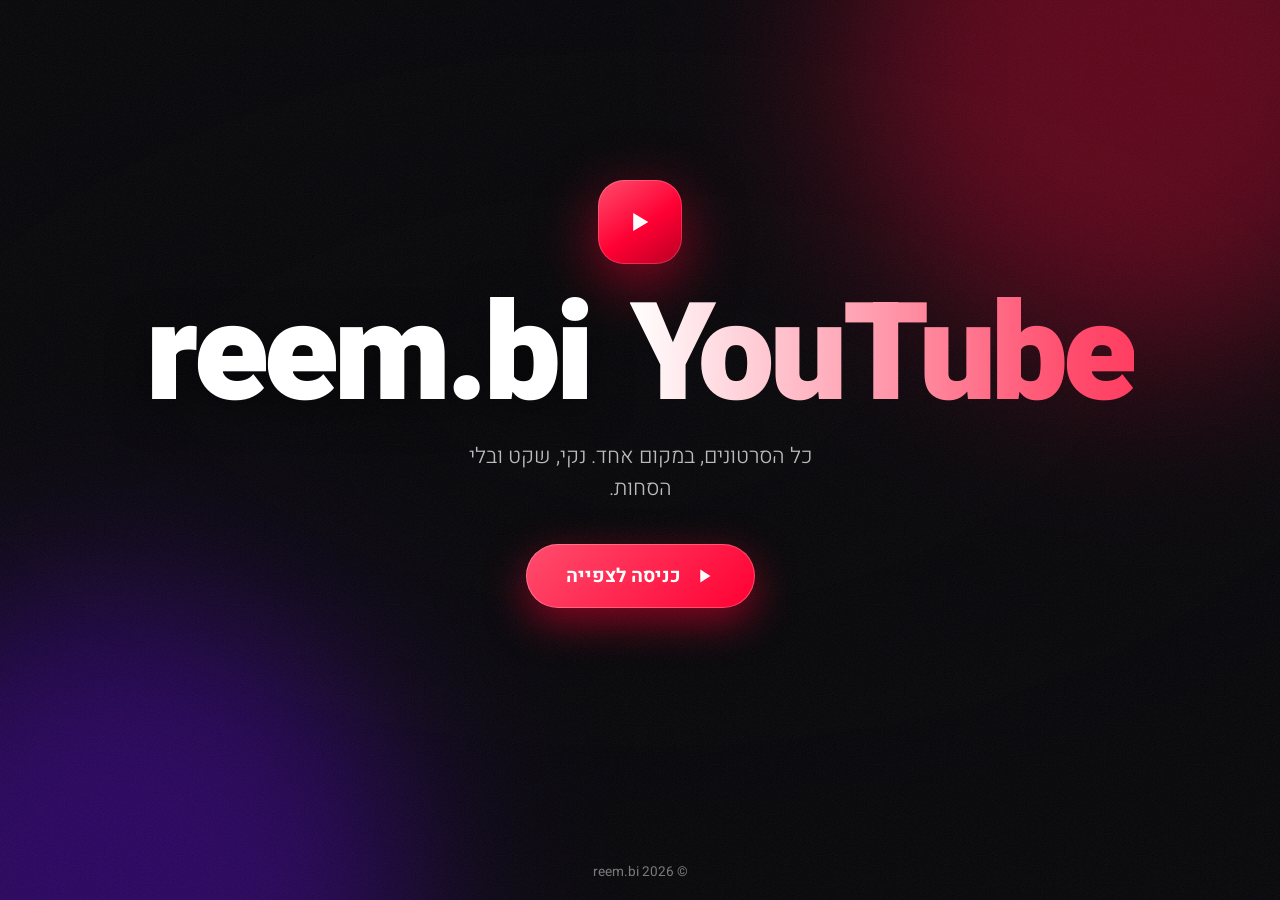
<file: index.html>
<!doctype html>
<html lang="he" dir="rtl">
<head>
  <meta charset="utf-8">
  <meta name="viewport" content="width=device-width, initial-scale=1">
  <title>reem.bi · YouTube</title>
  <meta name="description" content="reem.bi YouTube — כניסה לצפייה">
  <link rel="icon" href="data:image/svg+xml,%3Csvg xmlns='http://www.w3.org/2000/svg' viewBox='0 0 64 64'%3E%3Crect width='64' height='64' rx='16' fill='%23ff0033'/%3E%3Cpath d='M26 20l20 12-20 12z' fill='white'/%3E%3C/svg%3E">
  <link rel="preconnect" href="https://fonts.googleapis.com">
  <link rel="preconnect" href="https://fonts.gstatic.com" crossorigin>
  <link href="https://fonts.googleapis.com/css2?family=Heebo:wght@300;400;700;900&display=swap" rel="stylesheet">
  <link rel="stylesheet" href="assets/style.css">
</head>
<body class="landing">

  <!-- רקע: סרטונים מתחלפים -->
  <div class="bg" id="bg" aria-hidden="true"></div>
  <div class="bg-shade" aria-hidden="true"></div>
  <div class="blob blob-1" aria-hidden="true"></div>
  <div class="blob blob-2" aria-hidden="true"></div>
  <div class="grain" aria-hidden="true"></div>

  <main class="hero">
    <div class="logo" aria-hidden="true">
      <svg viewBox="0 0 64 64"><path d="M25 19l22 13-22 13z"/></svg>
    </div>

    <h1 class="title">
      <span class="brand">reem.bi</span>
      <span class="yt">YouTube</span>
    </h1>

    <p class="tagline">כל הסרטונים, במקום אחד. נקי, שקט ובלי הסחות.</p>

    <a class="cta" id="enter" href="watch.html">
      <span class="cta-shine" aria-hidden="true"></span>
      <svg class="cta-icon" viewBox="0 0 24 24" aria-hidden="true"><path d="M8 5v14l11-7z"/></svg>
      <span>כניסה לצפייה</span>
    </a>

    <div class="strip" id="strip" aria-hidden="true"></div>
  </main>

  <footer class="foot">© <span id="year"></span> reem.bi</footer>

  <script src="assets/config.js"></script>
  <script>
    (function () {
      var cfg = window.SITE_CONFIG || {};
      var ids = cfg.backgroundVideos || [];
      var bg = document.getElementById("bg");
      document.getElementById("year").textContent = new Date().getFullYear();

      // שורת תמונות ממוזערות עדינה מתחת לכפתור
      var strip = document.getElementById("strip");
      var track = document.createElement("div");
      track.className = "strip-track";
      // משכפלים כדי שהגלילה תהיה רציפה (והרצועה תהיה רחבה מספיק)
      var reel = ids;
      while (reel.length && reel.length < 6) reel = reel.concat(ids);
      if (reel.length) strip.appendChild(track);
      reel.concat(reel).forEach(function (id) {
        var img = document.createElement("img");
        img.src = "https://i.ytimg.com/vi/" + id + "/hqdefault.jpg";
        img.alt = "";
        img.loading = "lazy";
        img.onerror = function () { this.remove(); };
        track.appendChild(img);
      });

      // רקע: תמונת פתיחה מיידית + סרטון YouTube מושתק שמתחלף כל כמה שניות
      if (ids.length) bg.style.backgroundImage = "url(https://i.ytimg.com/vi/" + ids[0] + "/maxresdefault.jpg)";

      var reduceMotion = window.matchMedia("(prefers-reduced-motion: reduce)").matches;
      if (!ids.length || reduceMotion) return;

      var i = 0, current = null;
      function show(id) {
        var f = document.createElement("iframe");
        f.className = "bg-video";
        f.tabIndex = -1;
        f.setAttribute("allow", "autoplay; encrypted-media");
        f.src = "https://www.youtube-nocookie.com/embed/" + id +
          "?autoplay=1&mute=1&controls=0&loop=1&playlist=" + id +
          "&playsinline=1&modestbranding=1&rel=0&iv_load_policy=3&disablekb=1&start=20";
        bg.appendChild(f);
        // נותנים לסרטון להיטען ואז מעמעמים פנימה
        setTimeout(function () {
          f.classList.add("on");
          var old = current;
          current = f;
          if (old) setTimeout(function () { old.remove(); }, 2000);
        }, 2500);
      }
      show(ids[0]);
      if (ids.length > 1) {
        setInterval(function () { i = (i + 1) % ids.length; show(ids[i]); }, 22000);
      }
    })();

    // אנימציית יציאה לפני המעבר לדף הצפייה
    document.getElementById("enter").addEventListener("click", function (e) {
      if (e.metaKey || e.ctrlKey || e.shiftKey || e.button !== 0) return;
      e.preventDefault();
      var href = this.href;
      document.body.classList.add("leaving");
      setTimeout(function () { location.href = href; }, 650);
    });
    // חזרה עם כפתור "אחורה" מה-bfcache
    window.addEventListener("pageshow", function () { document.body.classList.remove("leaving"); });
  </script>
</body>
</html>
</file>
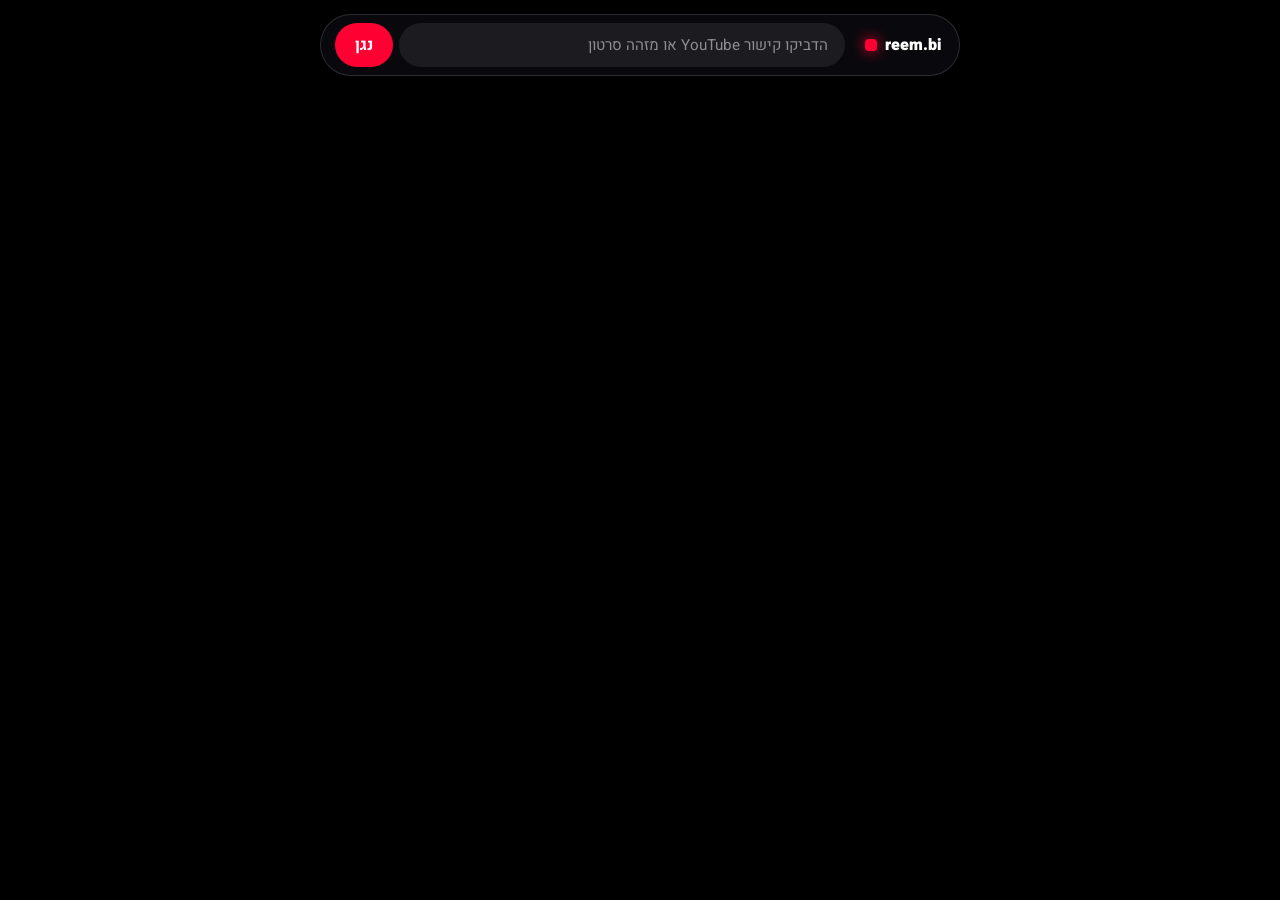
<file: watch.html>
<!doctype html>
<html lang="he" dir="rtl">
<head>
  <meta charset="utf-8">
  <meta name="viewport" content="width=device-width, initial-scale=1">
  <title>צפייה · reem.bi</title>
  <link rel="icon" href="data:image/svg+xml,%3Csvg xmlns='http://www.w3.org/2000/svg' viewBox='0 0 64 64'%3E%3Crect width='64' height='64' rx='16' fill='%23ff0033'/%3E%3Cpath d='M26 20l20 12-20 12z' fill='white'/%3E%3C/svg%3E">
  <link rel="preconnect" href="https://fonts.googleapis.com">
  <link rel="preconnect" href="https://fonts.gstatic.com" crossorigin>
  <link href="https://fonts.googleapis.com/css2?family=Heebo:wght@300;400;700;900&display=swap" rel="stylesheet">
  <link rel="stylesheet" href="assets/style.css">
</head>
<body class="watch">

  <iframe id="player" class="player" title="YouTube"
    allow="accelerometer; autoplay; clipboard-write; encrypted-media; gyroscope; picture-in-picture; web-share; fullscreen"
    allowfullscreen referrerpolicy="strict-origin-when-cross-origin"></iframe>

  <!-- פס שקוף בראש המסך: העכבר מעל ה-iframe לא נקלט בדף, אז הפס הזה מחזיר את הסרגל -->
  <div class="hot" id="hot" aria-hidden="true"></div>

  <!-- סרגל צף קטן: חזרה לדף הבית + הדבקת קישור לסרטון אחר -->
  <header class="bar" id="bar">
    <a class="bar-home" href="index.html" title="לדף הבית">
      <span class="dot" aria-hidden="true"></span>reem.bi
    </a>
    <form class="bar-form" id="form">
      <input id="url" type="text" inputmode="url" autocomplete="off"
        placeholder="הדביקו קישור YouTube או מזהה סרטון" aria-label="קישור לסרטון">
      <button type="submit">נגן</button>
    </form>
  </header>

  <script src="assets/config.js"></script>
  <script>
    (function () {
      var cfg = window.SITE_CONFIG || {};
      var player = document.getElementById("player");
      var bar = document.getElementById("bar");
      var input = document.getElementById("url");

      // מחלץ מזהה סרטון (או פלייליסט) מכל צורת קישור נפוצה
      function parse(text) {
        text = (text || "").trim();
        if (/^[\w-]{11}$/.test(text)) return { v: text };
        try {
          var u = new URL(text.indexOf("://") < 0 ? "https://" + text : text);
          var list = u.searchParams.get("list");
          var v = u.searchParams.get("v");
          if (!v) {
            var m = u.pathname.match(/^\/(?:embed\/|shorts\/|live\/|v\/)?([\w-]{11})(?:[/?]|$)/);
            if (m && (u.hostname.indexOf("youtu") >= 0)) v = m[1];
          }
          if (v || list) return { v: v, list: list };
        } catch (e) {}
        return null;
      }

      function load(item, push) {
        var base = "https://www.youtube-nocookie.com/embed/";
        var q = "autoplay=1&rel=0&modestbranding=1&playsinline=1";
        player.src = item.v
          ? base + item.v + "?" + q + (item.list ? "&list=" + encodeURIComponent(item.list) : "")
          : base + "videoseries?list=" + encodeURIComponent(item.list) + "&" + q;
        if (push) {
          var p = new URLSearchParams();
          if (item.v) p.set("v", item.v);
          if (item.list) p.set("list", item.list);
          history.replaceState(null, "", "?" + p.toString());
        }
      }

      var params = new URLSearchParams(location.search);
      var start = (params.get("v") || params.get("list"))
        ? { v: params.get("v"), list: params.get("list") }
        : { v: cfg.defaultVideo };
      load(start, false);

      document.getElementById("form").addEventListener("submit", function (e) {
        e.preventDefault();
        var item = parse(input.value);
        if (!item) { input.classList.add("bad"); setTimeout(function () { input.classList.remove("bad"); }, 600); return; }
        input.value = "";
        input.blur();
        load(item, true);
      });

      // הסרגל נעלם כשלא זזים, וחוזר כשהעכבר מתקרב לראש המסך
      var t;
      function wake() {
        bar.classList.remove("hidden");
        clearTimeout(t);
        t = setTimeout(function () { if (document.activeElement !== input) bar.classList.add("hidden"); }, 2800);
      }
      document.getElementById("hot").addEventListener("mouseenter", wake);
      bar.addEventListener("mousemove", wake);
      document.addEventListener("touchstart", wake, { passive: true });
      input.addEventListener("blur", wake);
      wake();
    })();
  </script>
</body>
</html>
</file>
<file: assets/style.css>
:root {
  --red: #ff0033;
  --red-2: #ff4d6d;
  --ink: #ffffff;
  --muted: rgba(255, 255, 255, .72);
  --glass: rgba(18, 18, 24, .55);
  --line: rgba(255, 255, 255, .14);
}

* { box-sizing: border-box; margin: 0; padding: 0; }
html, body { height: 100%; }
body {
  font-family: "Heebo", system-ui, -apple-system, "Segoe UI", Arial, sans-serif;
  color: var(--ink);
  background: #07070a;
  overflow: hidden;
  -webkit-font-smoothing: antialiased;
}

/* ───────────── דף כניסה ───────────── */

.bg {
  position: fixed; inset: 0;
  background: #07070a center / cover no-repeat;
  overflow: hidden;
  transform: scale(1.04);
  filter: saturate(1.15);
}
.bg-video {
  position: absolute; top: 50%; left: 50%;
  width: 100vw; height: 56.25vw;          /* 16:9 */
  min-width: 177.78vh; min-height: 100vh;
  transform: translate(-50%, -50%) scale(1.25); /* מסתיר את כותרות YouTube בשוליים */
  border: 0; pointer-events: none;
  opacity: 0; transition: opacity 1.8s ease;
}
.bg-video.on { opacity: 1; }

.bg-shade {
  position: fixed; inset: 0;
  background:
    radial-gradient(ellipse at center, rgba(7,7,10,.25) 0%, rgba(7,7,10,.75) 70%, rgba(7,7,10,.95) 100%),
    linear-gradient(180deg, rgba(7,7,10,.6), rgba(7,7,10,.2) 40%, rgba(7,7,10,.85));
}
.blob {
  position: fixed; width: 46vmax; height: 46vmax; border-radius: 50%;
  filter: blur(90px); opacity: .35; mix-blend-mode: screen; pointer-events: none;
}
.blob-1 { background: var(--red); top: -18vmax; right: -12vmax; animation: drift 18s ease-in-out infinite alternate; }
.blob-2 { background: #6a00ff; bottom: -22vmax; left: -14vmax; animation: drift 22s ease-in-out infinite alternate-reverse; }
@keyframes drift { to { transform: translate(6vmax, 4vmax) scale(1.15); } }

.grain {
  position: fixed; inset: -50%; pointer-events: none; opacity: .07;
  background-image: url("data:image/svg+xml,%3Csvg xmlns='http://www.w3.org/2000/svg' width='160' height='160'%3E%3Cfilter id='n'%3E%3CfeTurbulence type='fractalNoise' baseFrequency='.9' numOctaves='3'/%3E%3C/filter%3E%3Crect width='100%25' height='100%25' filter='url(%23n)'/%3E%3C/svg%3E");
  animation: grain 1s steps(4) infinite;
}
@keyframes grain { 25% { transform: translate(-3%, 2%); } 50% { transform: translate(2%, -3%); } 75% { transform: translate(-1%, 3%); } }

.hero {
  position: relative; z-index: 2;
  min-height: 100%;
  display: flex; flex-direction: column; align-items: center; justify-content: center;
  padding: 24px 16px 80px; text-align: center;
  transition: opacity .6s ease, transform .6s ease, filter .6s ease;
}
.hero > * { animation: rise .9s cubic-bezier(.2,.8,.2,1) both; }
.hero > :nth-child(2) { animation-delay: .1s; }
.hero > :nth-child(3) { animation-delay: .22s; }
.hero > :nth-child(4) { animation-delay: .34s; }
.hero > :nth-child(5) { animation-delay: .5s; }
@keyframes rise { from { opacity: 0; transform: translateY(24px); filter: blur(6px); } }

.logo {
  width: 84px; height: 84px; border-radius: 26px;
  display: grid; place-items: center;
  background: linear-gradient(145deg, var(--red-2), var(--red) 55%, #b80024);
  box-shadow: 0 0 0 1px rgba(255,255,255,.18) inset, 0 18px 60px rgba(255,0,51,.55);
  margin-bottom: 28px;
  animation: rise .9s cubic-bezier(.2,.8,.2,1) both, pulse 3.2s ease-in-out 1s infinite;
}
.logo svg { width: 44px; fill: #fff; margin-left: -4px; }
@keyframes pulse { 50% { box-shadow: 0 0 0 1px rgba(255,255,255,.18) inset, 0 18px 90px rgba(255,0,51,.85); transform: scale(1.04); } }

.title {
  direction: ltr;
  display: flex; flex-wrap: wrap; justify-content: center; align-items: baseline; gap: .1em .3em;
  font-weight: 900; line-height: .95; letter-spacing: -.035em;
  font-size: clamp(3rem, 11vw, 8.5rem);
}
.brand { text-shadow: 0 8px 40px rgba(0,0,0,.5); }
.yt {
  background: linear-gradient(90deg, #fff 0%, var(--red-2) 35%, var(--red) 60%, #fff 100%);
  background-size: 250% 100%;
  -webkit-background-clip: text; background-clip: text; color: transparent;
  animation: sheen 6s linear infinite;
}
@keyframes sheen { to { background-position: -250% 0; } }

.tagline {
  margin-top: 18px; max-width: 34ch;
  color: var(--muted); font-weight: 300;
  font-size: clamp(1.05rem, 2.4vw, 1.35rem);
}

.cta {
  position: relative; overflow: hidden;
  margin-top: 40px;
  display: inline-flex; align-items: center; gap: 12px;
  padding: 18px 40px; border-radius: 999px;
  font-size: 1.2rem; font-weight: 700; color: #fff; text-decoration: none;
  background: linear-gradient(135deg, var(--red-2), var(--red));
  box-shadow: 0 0 0 1px rgba(255,255,255,.25) inset, 0 14px 40px rgba(255,0,51,.5);
  transition: transform .25s ease, box-shadow .25s ease;
}
.cta:hover { transform: translateY(-3px) scale(1.03); box-shadow: 0 0 0 1px rgba(255,255,255,.35) inset, 0 22px 60px rgba(255,0,51,.7); }
.cta:active { transform: scale(.98); }
.cta:focus-visible { outline: 3px solid #fff; outline-offset: 4px; }
.cta-icon { width: 22px; fill: currentColor; }
.cta-shine {
  position: absolute; inset: 0;
  background: linear-gradient(110deg, transparent 30%, rgba(255,255,255,.45) 50%, transparent 70%);
  transform: translateX(-120%);
  animation: shine 3.5s ease-in-out 1.5s infinite;
}
@keyframes shine { 0%, 60% { transform: translateX(-120%); } 100% { transform: translateX(120%); } }

.strip {
  direction: ltr;
  margin-top: 56px; width: min(720px, 100%);
  overflow: hidden;
  -webkit-mask-image: linear-gradient(90deg, transparent, #000 15%, #000 85%, transparent);
          mask-image: linear-gradient(90deg, transparent, #000 15%, #000 85%, transparent);
}
.strip-track { display: flex; width: max-content; animation: marquee 40s linear infinite; }
.strip img {
  flex: 0 0 auto; width: 150px; aspect-ratio: 16/9; object-fit: cover; margin-right: 12px;
  border-radius: 12px; border: 1px solid var(--line); opacity: .8;
}
@keyframes marquee { to { transform: translateX(-50%); } }
.strip:empty { display: none; }

.foot {
  position: fixed; bottom: 18px; left: 0; right: 0; z-index: 2;
  text-align: center; font-size: .85rem; color: rgba(255,255,255,.45);
}

/* יציאה מהדף */
body.leaving .hero { opacity: 0; transform: scale(1.06); filter: blur(10px); }
body.leaving .bg-shade { background: #07070a; transition: background .6s ease; }

@media (prefers-reduced-motion: reduce) {
  *, *::before, *::after { animation: none !important; transition: none !important; }
}
@media (max-width: 520px) {
  .logo { width: 68px; height: 68px; border-radius: 20px; }
  .logo svg { width: 34px; }
  .cta { padding: 16px 32px; font-size: 1.1rem; }
  .strip img { width: 120px; }
}

/* ───────────── דף צפייה ───────────── */

body.landing { overflow-y: auto; }
body.watch { background: #000; animation: fadein .6s ease both; }
@keyframes fadein { from { opacity: 0; } }

.player { position: fixed; inset: 0; width: 100%; height: 100%; border: 0; background: #000; }

.hot { position: fixed; top: 0; left: 0; right: 0; height: 14px; z-index: 4; }

.bar {
  position: fixed; top: 14px; left: 50%; z-index: 5;
  transform: translateX(-50%);
  width: min(640px, calc(100% - 32px));
  display: flex; align-items: center; gap: 10px;
  padding: 8px 8px 8px 14px;
  border-radius: 999px;
  background: var(--glass); border: 1px solid var(--line);
  -webkit-backdrop-filter: blur(16px) saturate(1.4); backdrop-filter: blur(16px) saturate(1.4);
  box-shadow: 0 10px 40px rgba(0,0,0,.45);
  transition: transform .35s ease, opacity .35s ease;
}
.bar.hidden { transform: translate(-50%, -140%); opacity: 0; }

.bar-home {
  direction: ltr; display: flex; align-items: center; gap: 8px;
  padding: 6px 10px; border-radius: 999px;
  color: #fff; text-decoration: none; font-weight: 900; white-space: nowrap;
}
.bar-home:hover { background: rgba(255,255,255,.08); }
.dot { width: 12px; height: 12px; border-radius: 4px; background: var(--red); box-shadow: 0 0 14px var(--red); }

.bar-form { flex: 1; display: flex; gap: 6px; min-width: 0; }
.bar-form input {
  flex: 1; min-width: 0;
  padding: 10px 16px; border-radius: 999px;
  border: 1px solid transparent; background: rgba(255,255,255,.08);
  color: #fff; font: inherit; font-size: .95rem; outline: none;
  transition: border-color .2s, background .2s;
}
.bar-form input::placeholder { color: rgba(255,255,255,.5); }
.bar-form input:focus { border-color: rgba(255,255,255,.3); background: rgba(255,255,255,.12); }
.bar-form input.bad { border-color: var(--red); animation: shake .4s; }
@keyframes shake { 25% { transform: translateX(-6px); } 75% { transform: translateX(6px); } }
.bar-form button {
  padding: 10px 20px; border: 0; border-radius: 999px; cursor: pointer;
  background: var(--red); color: #fff; font: inherit; font-weight: 700;
}
.bar-form button:hover { background: var(--red-2); }

@media (max-width: 520px) {
  .bar-home { padding: 6px 4px; font-size: .9rem; }
  .bar-form button { padding: 10px 14px; }
}
</file>
